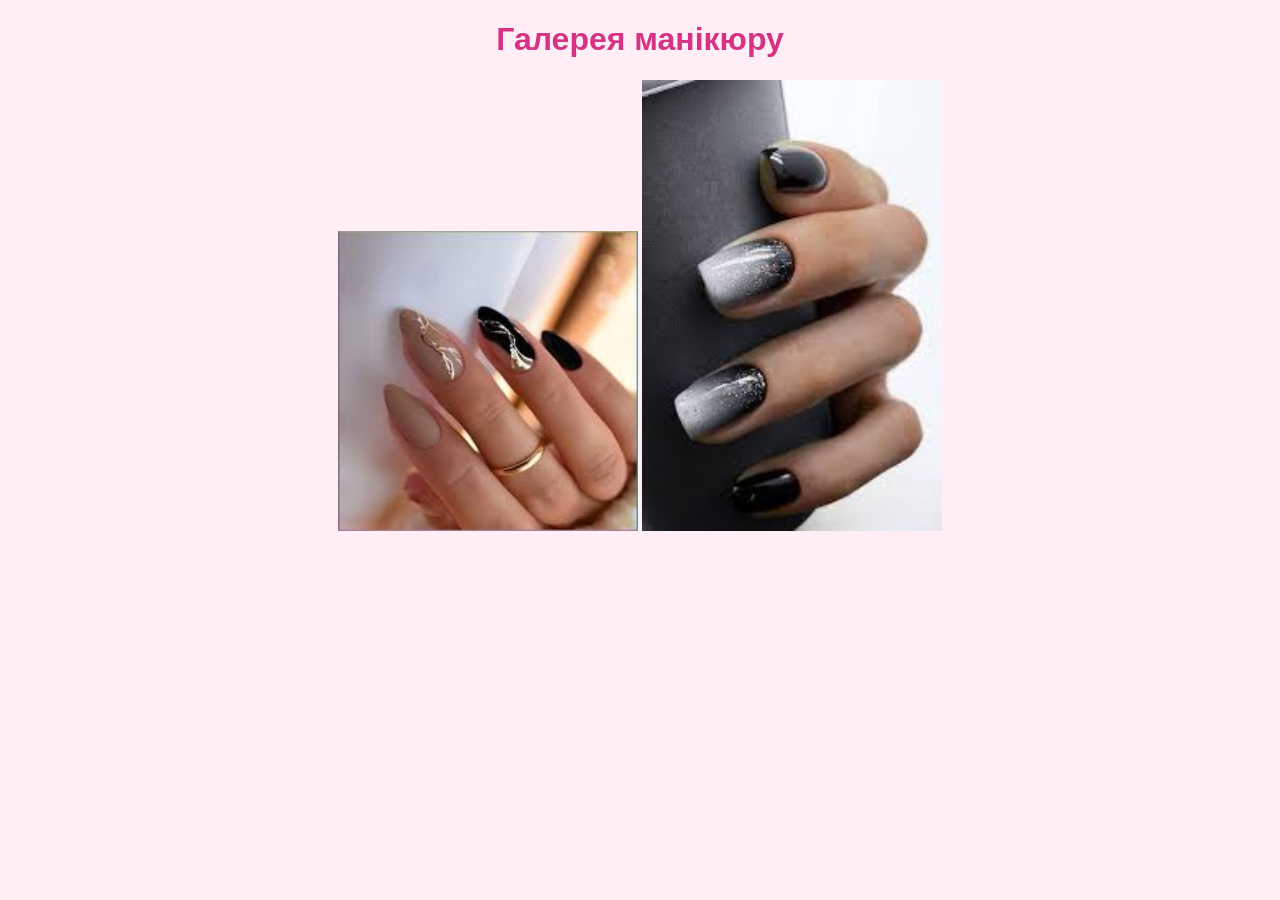
<file: gallery.html>
<!DOCTYPE html>
<html lang="uk">
<head>
<meta charset="UTF-8">
<title>Галерея</title>
<link rel="stylesheet" href="style.css">
</head>

<body>

<h1>Галерея манікюру</h1>

<img src="манікюр 1.jpg" width="300">
<img src="манікюр 2.jpg" width="300">

</body>
</html>
</file>
<file: style.css>
body {
    background-color: #ffeef5;
    font-family: Arial, sans-serif;
    text-align: center;
    margin: 0;
    padding: 0;
}

h1 {
    color: #d63384;
}

ul {
    list-style-type: none;
    padding: 0;
}

li {
    display: inline;
    margin: 0 15px;
    color: #333;
}
</file>
